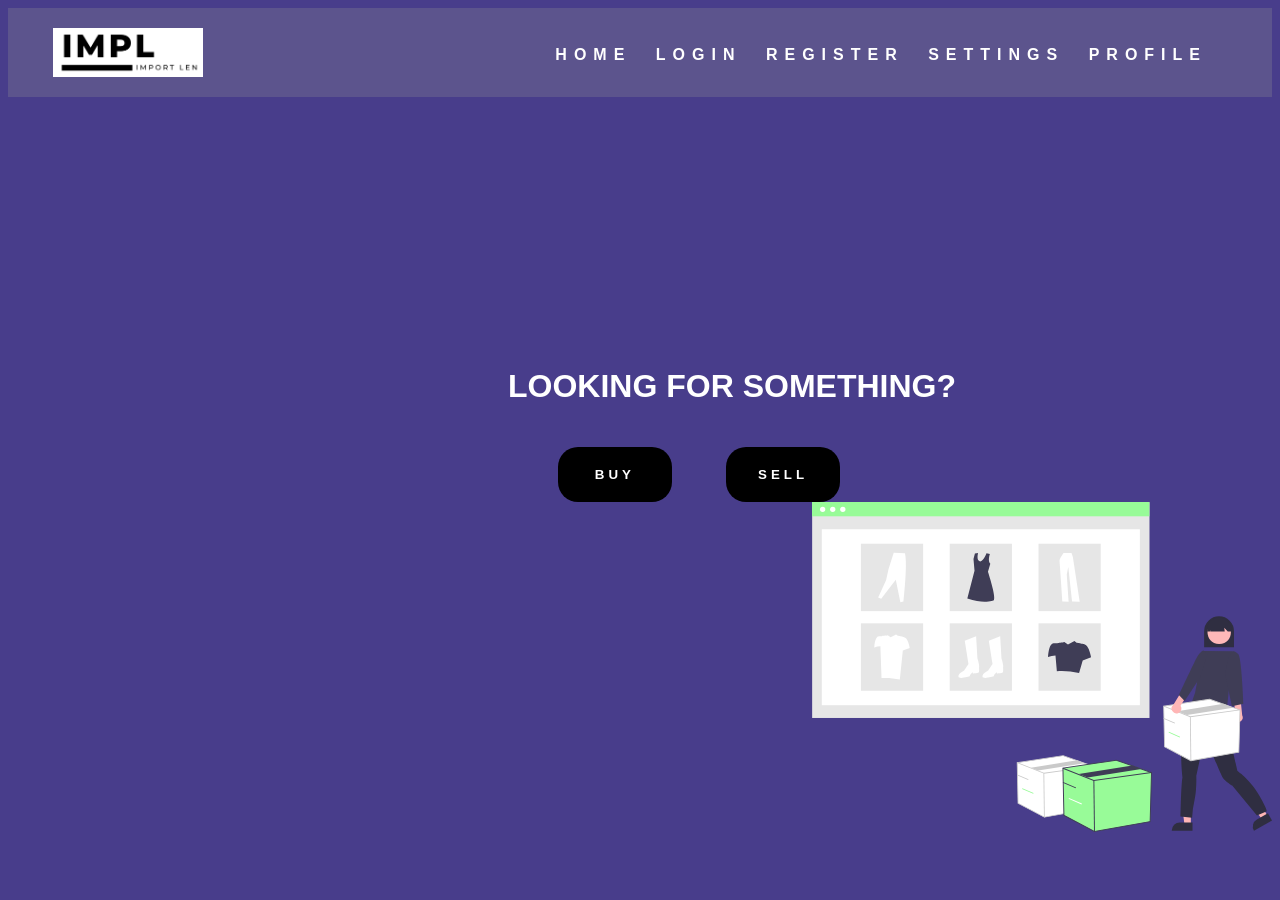
<file: templates/home.html>
<html lang="en">
<head>
    <meta charset="UTF-8">
    <title>IMPL</title>
    <link rel="stylesheet" href="../static/css/style.css">
</head>
<body>
    <div class="container">
        <div class="navbar">
            <div class="logo">
                <img src="../static/image/Impl Logo.png" width="150px" >
            </div>
            <nav>
                <ul>
                    <li><a href="/home">HOME</a></li>
                    <li><a href="/login">LOGIN</a></li>
                    <li><a href="/register">REGISTER</a></li>
                    <li><a href="/settings">SETTINGS</a></li>
                    <li><a href="/profile">PROFILE</a></li>
                </ul>
            </nav>
        </div>
    </div>

    <div class="row">
        <div class="col-2">
            <h1>LOOKING FOR SOMETHING?</h1>
        </div>
    </div>

    <div class="btnDiv">
        <button class="buttonLeft" onClick="location.href='/buy'">BUY</button>
        <button class="buttonRight" onClick="location.href='/listing'">SELL</button>
        <img src="../static/image/undraw_web_shopping_re_owap.svg" width="460px">
    </div>


<!-- I'm testing sockets -->
    <!-- <h1>Flask-Sock Demo</h1>
    <div id="log"></div>
    <br>
    <form id="form">
      <label for="text">Input: </label>
      <input type="text" id="text" autofocus>
    </form> -->


</body>
</html>
</file>
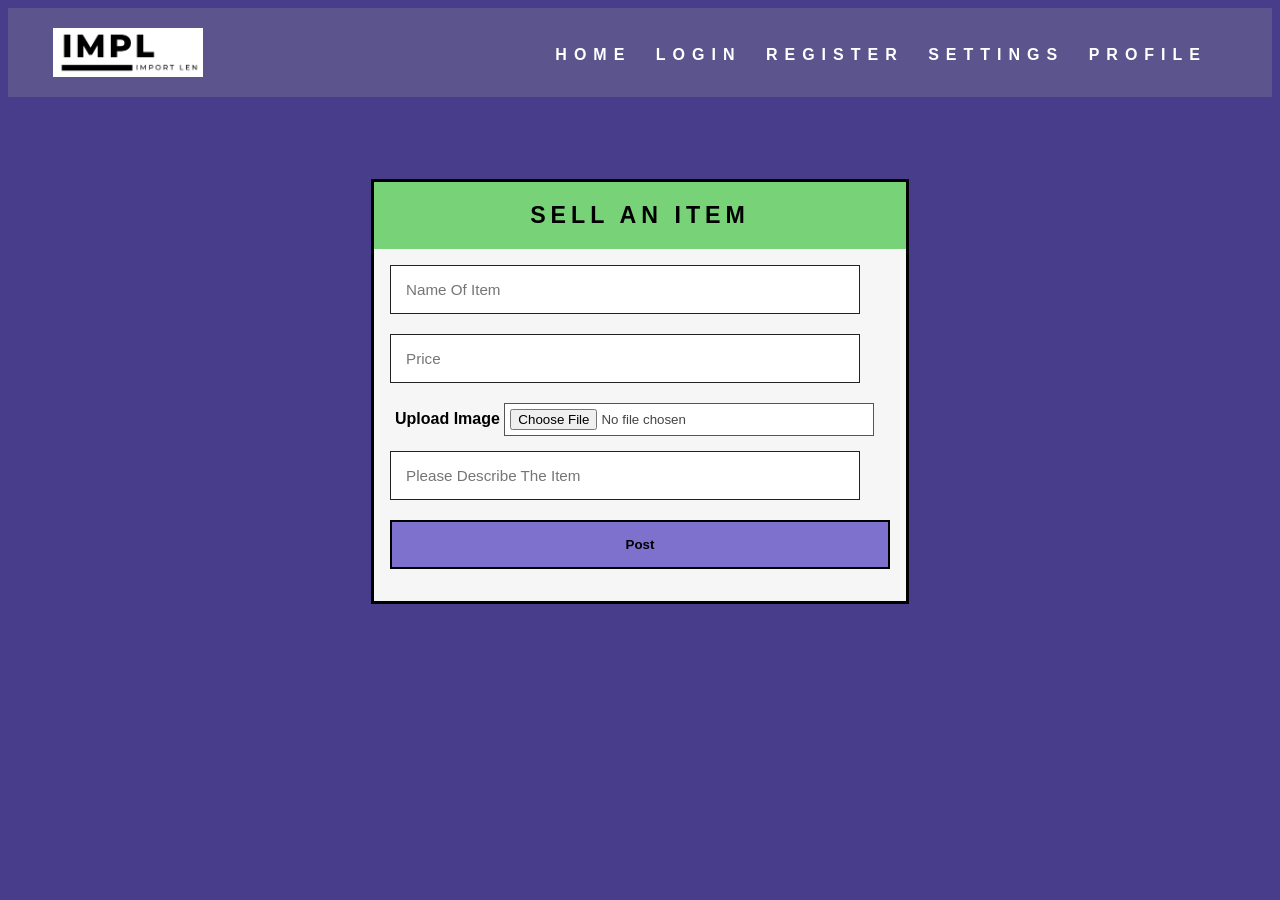
<file: templates/listing.html>
<html lang="en">
<head>
    <meta charset="UTF-8">
    <title>User Registration Login</title>
    <link rel="stylesheet" href="../static/css/style.css">
</head>
<body>
    <div class="container">
        <div class="navbar">
            <div class="logo">
                <img src="../static/image/Impl Logo.png" width="150px" >
            </div>
            <nav>
                <ul>
                    <li><a href="/home">HOME</a></li>
                    <li><a href="/login">LOGIN</a></li>
                    <li><a href="/register">REGISTER</a></li>
                    <li><a href="/settings">SETTINGS</a></li>
                    <li><a href="/profile">PROFILE</a></li>
                </ul>
            </nav>
        </div>
    </div>

    <br>
    <br>
    <br>
    <br>

    <div class="listing-div">
        <h1>SELL AN ITEM</h1>
        <form action="/listing" id="list" method="post" enctype="multipart/form-data">
        <input type="text" id="item-name" name="item-name" placeholder="Name Of Item" />
        <input type="text" id="item-price" name="item-price" placeholder="Price"><br>
        <a>Upload Image</a>
        <input id="form-file" type="file" name="file"><br>
        <p></p>
        <input type="text" id="item-desc" name="item-desc" placeholder="Please Describe The Item"><br>
        <input type="submit" value="Post"/>
        </form>
    </div>

</body>
</html>
</file>
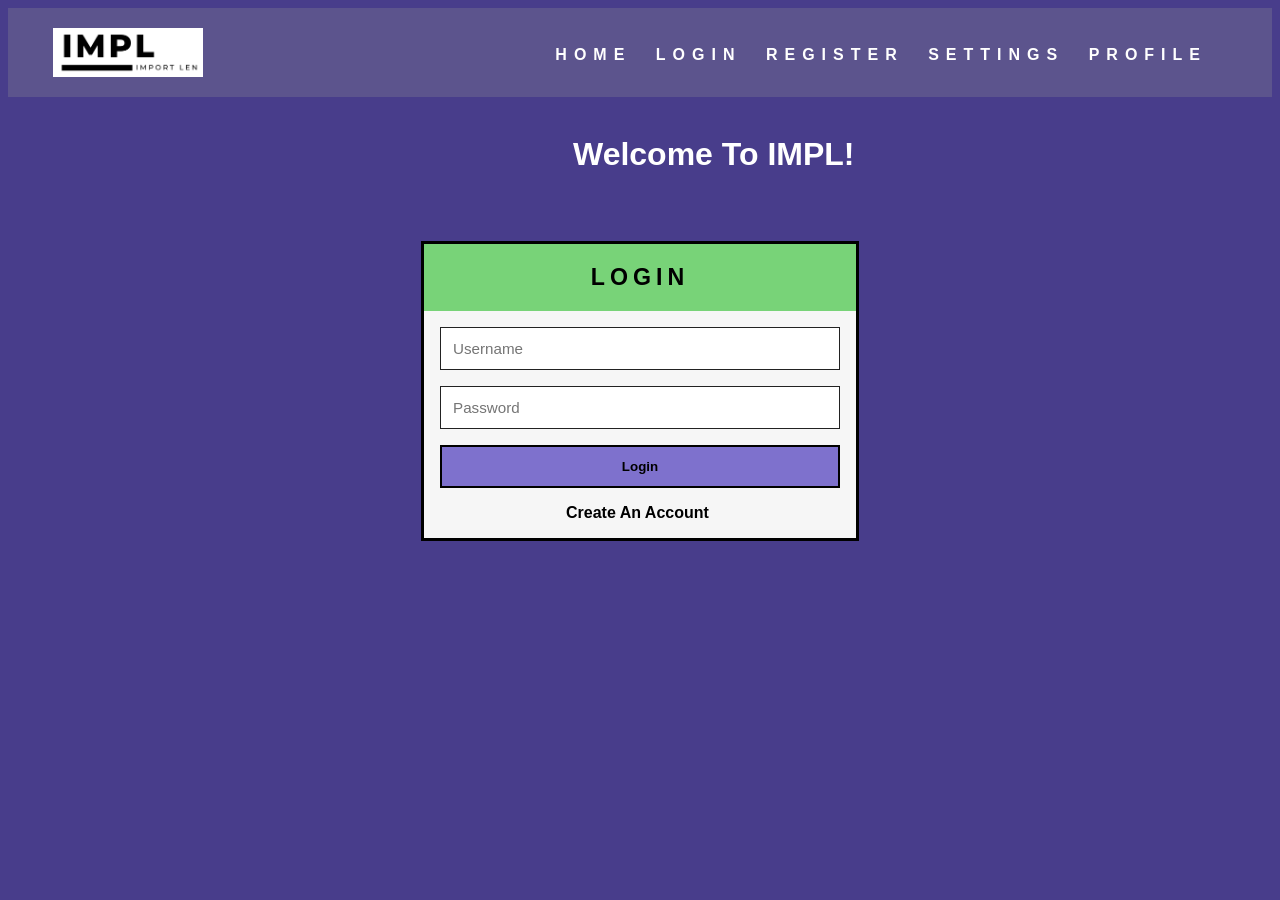
<file: templates/login.html>
<html lang="en">
<head>
    <meta charset="UTF-8">
    <title>User Registration Login</title>
    <link rel="stylesheet" href="../static/css/style.css">
</head>
<body>
    <div class="container">
        <div class="navbar">
            <div class="logo">
                <img src="../static/image/Impl Logo.png" width="150px" >
            </div>
            <nav>
                <ul>
                    <li><a href="/home">HOME</a></li>
                    <li><a href="/login">LOGIN</a></li>
                    <li><a href="/register">REGISTER</a></li>
                    <li><a href="/settings">SETTINGS</a></li>
                    <li><a href="/profile">PROFILE</a></li>
                </ul>
            </nav>
        </div>
    </div>

    <br>

    <div class="title">
        <h1>Welcome To IMPL!</h1>
    </div>

    <br>
    <br>

    <div class="login-form">
        <h1>LOGIN</h1>
        <form action="/login" id="login-form" method="post" enctype="multipart/form-data">
        <input type="text" name="username" placeholder="Username" />
        <input type="password" name="password" placeholder="Password" />
        <input type="submit" value="Login"/>
        </form>
        <a href="/register">Create An Account</a>
    </div>

</body>
</html>
</file>
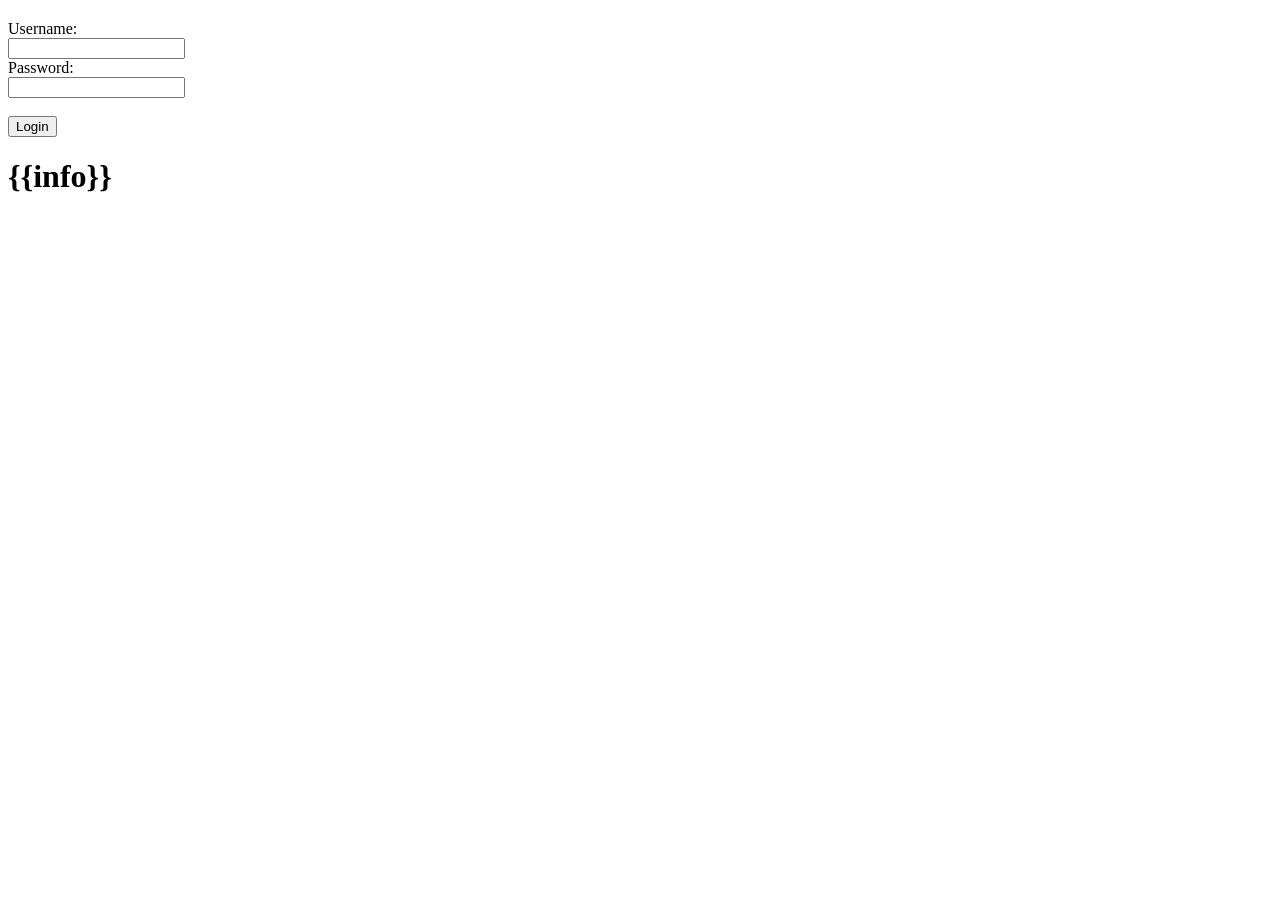
<file: templates/loginpage.html>
<!DOCTYPE html>
<head>
    <meta charset="UTF-8">
    <title>Login Page</title>
</head>

<form action="/form-login" method="POST">
    <h2></h2>Username:<br>
    <input type="text" name="username"><br>
    Password:<br>
    <input name="password"><br><br>
    <input type="submit" value="Login">
</form>

<h1>{{info}}</h1>

</body>
</html>
</file>
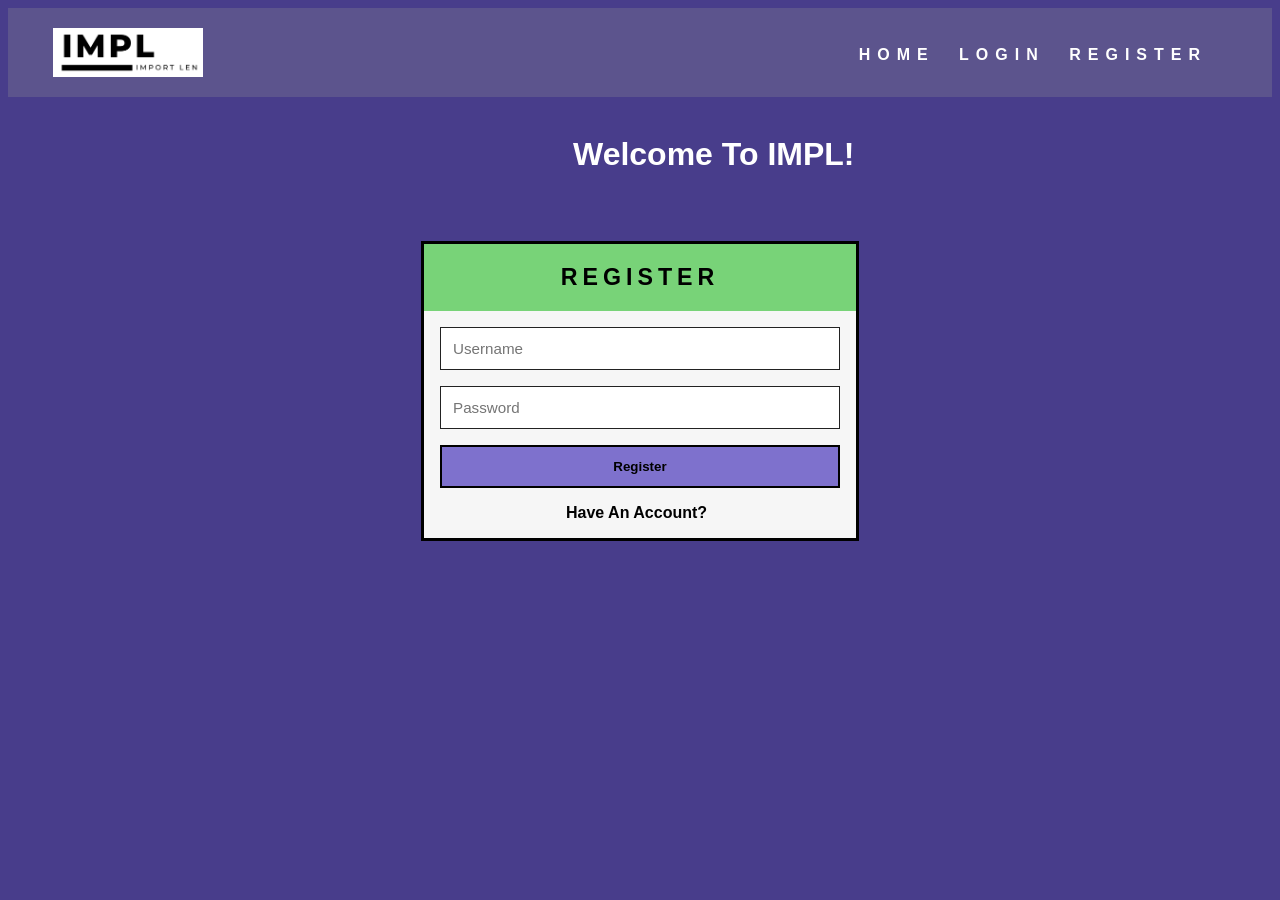
<file: templates/registration.html>
<html lang="en">
<head>
    <meta charset="UTF-8">
    <title>User Registration Login</title>
    <link rel="stylesheet" href="../static/css/style.css">
</head>
<body>
  <div class="container">
    <div class="navbar">
        <div class="logo">
            <img src="../static/image/Impl Logo.png" width="150px" >
        </div>
        <nav>
            <ul>
                <li><a href="/home">HOME</a></li>
                <li><a href="/login">LOGIN</a></li>
                <li><a href="/register">REGISTER</a></li>
            </ul>
        </nav>
    </div>
  </div>

  <br>

  <div class="title">
      <h1>Welcome To IMPL!</h1>
  </div>

  <br>
  <br>

  <div class="login-form">
      <h1>REGISTER</h1>
      <form action="/register" id="login-form" method="post" enctype="multipart/form-data">
      <input type="text" name="username" placeholder="Username" />
      <input type="text" name="password" placeholder="Password" />
      <input type="submit" value="Register"/>
      </form>
      <a href="/login">Have An Account?</a>
  </div>

</body>
</html>
</file>
<file: static/css/style.css>
html, body {
  font-family: 'Poppins', sans-serif;
  font-weight: 400;
  color: #fff;
  background-color: darkslateblue;
  font-size: 16px;
  -ms-text-size-adjust: 100%;
  -webkit-font-smoothing: antialiased;
  -moz-osx-font-smoothing: grayscale;
}

a {
	color: #fff;
  text-decoration: none !important;
  font-weight: 600;
  letter-spacing: 7px;
}
a:hover {
	color: palegreen;
}

h1 {
  margin-left: 500px;
}

h2, h3, h4, h5, h6 {
  margin-left: 45px;
  color: #fff;
  font-size: 30px;
  font-weight: 700;
  letter-spacing: 10px;
}

h1:hover, h2:hover, h3:hover, h4:hover, h5:hover, h6:hover {
  color: palegreen;
}

ul {
  margin-bottom: 0px;
}

p {
  font-size: 15px;
  line-height: 30px;
  color: #fff;
}

.container{
  max-width: 1700px;
  margin: auto;
  padding-left: 25px;
  padding-right: 25px;
  background-color: rgb(92, 84, 141);
}

.navbar{
  display: flex;
  align-items: center;
  padding: 20px;
}

nav{
  flex: 1;
  text-align: right;
}

nav ul{
  display: inline-block;
  list-style-type: none;
  margin-top: 5px;
}

nav ul li{
  display: inline-block;
  margin-right: 20px;
}

.row {
  display: flex;
  align-items: center;
  flex-wrap: wrap;
  justify-content: space-around;
}

.col-2 {
  flex-basis: 1000%;
  min-width: 300px;
  margin-top: 250px;
}

.btnDiv{
  position: center;
}

.buttonLeft{
  padding: 20px;
  margin-left: 550px;
  margin-top: 20px;
  width: 9%;
  background-color: black;
  border-radius: 20px;
  border: none;
  color: white;
  font-weight: bold;
  display: inline-block;
  letter-spacing: 4px;
}

.buttonRight{
  padding: 20px;
  margin-left: 50px;
  margin-top: 20px;
  width: 9%;
  background-color: black;
  border: none;
  border-radius: 20px;
  color: white;
  font-weight: bold;
  display: inline-block;
  letter-spacing: 4px;
}

.buttonRight:hover{
  padding: 20px;
  margin-left: 50px;
  margin-top: 20px;
  width: 9%;
  background-color: palegreen;
  border-radius: 20px;
  border: none;
  color: white;
  font-weight: bold;
  display: inline-block;
  color: black;
  letter-spacing: 4px;
}

.buttonLeft:hover {
  padding: 20px;
  margin-left: 550px;
  margin-top: 20px;
  width: 9%;
  background-color: #98fb98;
  border-radius: 20px;
  border: none;
  color: white;
  font-weight: bold;
  display: inline-block;
  color: black;
  letter-spacing: 4px;
}

img {
  display: block;
  margin-left: auto;
}

.title {
  flex-basis: 100%;
  margin-top: 10px;
  margin-left: 65px;
}

.login-form{
	font:'Poppins', sans-serif;
	max-width: 400px;
	margin: 10px auto;
	padding: 16px;
	background: #f6f6f6;
  border: 3px solid black;
}

.login-form a{
	margin: 10px auto;
	padding: 16px;
	background: #f6f6f6;
  color: black;
  letter-spacing: 0px;
  margin-left: 110px;
}

.login-form h1{
	background: rgb(120, 211, 120);
	padding: 20px 0;
	font-size: 145%;
	font-weight:  bold 300;
	text-align: center;
	color: black;
	margin: -16px -16px 16px -16px;
  letter-spacing: 5px;
}
.login-form input[type="text"]
{
	width: 100%;
	background: #fff;
	margin-bottom: 4%;
	border: 1px solid rgb(34, 34, 34);
	padding: 3%;
	font: 95% Arial, Helvetica, sans-serif;
}

.login-form input[type="password"]
{
	width: 100%;
	background: #fff;
	margin-bottom: 4%;
	border: 1px solid rgb(34, 34, 34);
	padding: 3%;
	font: 95% Arial, Helvetica, sans-serif;
}

.login-form input[type="submit"]{
	width: 100%;
	padding: 3%;
	background: rgb(126, 113, 205);
	border: 2px solid black;
	color: black;
  font-weight: bold;
}
.login-form input[type="submit"]:hover{
	background: rgb(107, 197, 107);
}

.listing-div {
  font:'Poppins', sans-serif;
	max-width: 500px;
	margin: 10px auto;
	padding: 16px;
	background: #f6f6f6;
  border: 3px solid black;

}

.listing-div a{
	margin: 10px auto;
	background: #f6f6f6;
  color: black;
  letter-spacing: 0px;
  margin-left: 5px;
}

.listing-div h1{
	background: rgb(120, 211, 120);
	padding: 20px 0;
	font-size: 145%;
	font-weight:  bold 300;
	text-align: center;
	color: black;
	margin: -16px -16px 16px -16px;
  letter-spacing: 5px;
}

.listing-div input[type="text"]
{
	width: 470px;
	background: #fff;
	margin-bottom: 4%;
	border: 1px solid rgb(34, 34, 34);
	padding: 3%;
	font: 95% Arial, Helvetica, sans-serif;
}

.listing-div input[type="submit"]{
	width: 100%;
	padding: 3%;
	background: rgb(126, 113, 205);
	border: 2px solid black;
	color: black;
  font-weight: bold;
}
.listing-div input[type="submit"]:hover{
	background: rgb(107, 197, 107);
}

.listing-div input[type=file] {
  width: 370px;
  max-width: 100%;
  color: #444;
  padding: 5px;
  background: #fff;
  border: 1px solid #555;
}

.item-listing {
  border: 2px solid black;
  max-width: 300px;
  margin: auto;
  text-align: center;
  font-family: arial; 
}

.name {
  color: black;
  font-size: 20px;
  font-weight: bold;
}

.price {
  color: palegreen;
  font-size: 16px;
}

.description {
  color: white;
  font-size: 14px;
}

.item-listing button {
  border: none;
  outline: 0;
  padding: 12px;
  color: white;
  background-color: #000;
  text-align: center;
  cursor: pointer;
  width: 100%;
  font-size: 18px;
}

.flex-container {
  display: flex;
}
</file>
